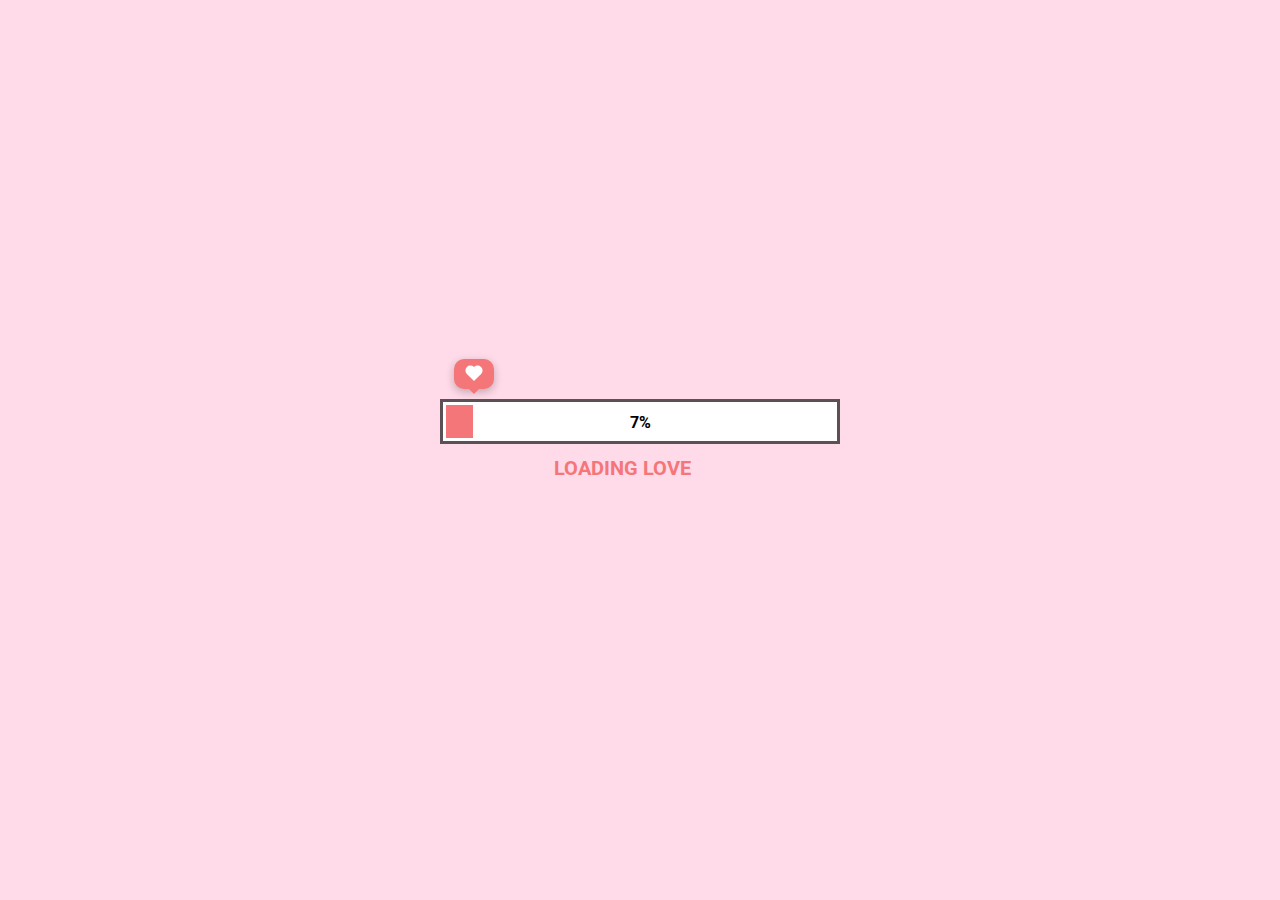
<file: index.html>
<!DOCTYPE html>
<html lang="en">
<head>
    <meta charset="UTF-8">
    <meta name="viewport" content="width=device-width, initial-scale=1.0">
    <link rel="stylesheet" href="style.css">
    <script src="./app.js" defer></script>
    <title>Document</title>
</head>
<body>
    <div class="loading">
        <div class="boxHeartImg">
            <div class="heartItem item1">
                <img src="./image/heart.png" alt="">
            </div>
            <div class="heartItem item2">
                <img src="./image/heart.png" alt="">
            </div>
            <div class="heartItem item3">
                <img src="./image/heart.png" alt="">
            </div>
        </div>
        <div class="heartBox">
            <div class="heart"></div>
        </div>
        <div class="progress-bar">
            <div class="progress"></div>
            <div class="percent">100%</div>
        </div>
        <h2 class="textBox">
            <span class="textLoad">loading love</span>
            <span class="cricle1">.</span>
            <span class="cricle2">.</span>
            <span class="cricle3">.</span>
        </h2>
        <div class="buttonCLick">
            <img src="./image/cursor.png" alt="">
            <div class="button">
                <p class="textBtn"></p>
            </div>
        </div>
    </div>
</body>
</html>
</file>
<file: style.css>
@import url('https://fonts.googleapis.com/css2?family=Roboto:wght@500&display=swap');
*{
    padding: 0;
    margin: 0;
    box-sizing: border-box;
}
body{
    background: rgb(255, 218, 232);
    display: flex;
    justify-content: center;
    align-items: center;
    min-height: 100vh;
}
.loading{
    position: relative;
    display: flex;
    justify-content: center;
    align-items: center;
    flex-direction: column;
}
.loading .boxHeartImg{
    position: absolute;
    width: 100%;
    top: -40px;
    display: flex;
    justify-content: space-between;
}
.heartItem.item1{
    position: relative;
    left: -4%;
    transform: scale(0);
}
.heartItem.item2{
    position: relative;
    left: 4%;
    transform: scale(0);
}
.heartItem.item3{
    position: relative;
    right: -6%;
    transform: scale(0);
}
/* animation: love1 5s infinite ease-in 1s; */
/* @keyframes love1{
    0%{
        opacity: 0;
        transform: scale(0.2) rotate(0deg) translate3d(100px, 0, 0);
    }
    50%{
        opacity: 1;
    }
    100%{
        opacity: 0;
        transform: scale(0.8) rotate(-40deg) translate3d(-50px, -400px, 0);
    }
} */
@keyframes heartScale{
    0%{
        transform: scale(0);
    }
    30%{
        transform: scale(1.2);
    }
    50%,100%{
        transform: scale(1);
    }
}
.heartItem.item1 img{
    width: 40px;
}
.heartItem.item2 img{
    width: 50px;
    transform: translateY(-10px);
}
.heartItem.item3 img{
    width: 60px;
    transform: translateY(-20px);
}
.heartItem::before{
    position: absolute;
    content: '';
    width: 3px;
    height: 40px;
    background-color: rgb(91,81,84);
    left: 51%;
    top: 10px;
    transform: translateX(-50%);
    z-index: -1;
}
.progress-bar{
    position: relative;
    width: 400px;
    height: 45px;
    background: #fff;
    padding: 3px;
    border: 3px solid rgb(91,81,84);
    display: flex;
}
.progress{
    width: 0px;
    height: 100%;
    background-color: rgb(244,118,121);
    left: 0;
    transition: 0.1s;
}
.percent{
    position: absolute;
    top: 50%;
    left: 50%;
    transform: translate(-50%, -50%);
    font-weight: bold;
    font-family: 'Roboto', sans-serif;
}
.loading .textBox{
    transition: 0.5s;
    margin-top: 10px;
}
.loading .textLoad{
    font-family: 'Roboto', sans-serif;
    color: rgb(244,118,121);
    font-family: 500;
    font-size: 20px;
    text-transform: uppercase;
}
.loading h2 .cricle1, .cricle2, .cricle3{
    color: rgb(244,118,121);
    opacity: 0;
}
.cricle1{
    animation: 1s .25s cricle linear infinite;
}
.cricle2{
    animation: 1s .5s cricle linear infinite;
}
.cricle3{
    animation: 1s .75s cricle linear infinite;
}
@keyframes cricle{
    0%{
        opacity: 0;
    }
    50%{
        opacity: 1;
    }
    100%{
        opacity: 0;
    }
}
.button{
    position: relative;
    width: 10px;
    height: 10px;
    background: #fff;
    border-radius: 50%;
    transition: 0.5s;
    transform: scale(0);
    display: flex;
    justify-content: center;
    align-items: center;
    font-family: 'Roboto', sans-serif;
    cursor: pointer;
    font-weight: bold;
    letter-spacing: 1px;
}
.buttonCLick{
    position: relative;
    display: flex;
    height: 40px;
    align-items: center;
    margin-top: -20px;
    filter: drop-shadow(rgba(0, 0, 0, 0.25) 1.95px 1.95px 2.6px);
}
.buttonCLick img{
    opacity: 0;
    width: 25px;
    position: absolute;
    margin-left: -20px;
    transform: translateX(-20px) rotate(90deg);
    animation: 1s cursor infinite linear;
}
@keyframes cursor{
    0%{
        transform: translateX(-20px) rotate(90deg);
    }
    50%{
        transform: translateX(-10px) rotate(90deg);
    }
}
.heartBox{
    position: absolute;
    top: -40px;
    left: -3.2%;
    width: 40px;
    height: 30px;
    border-radius: 10px;
    background-color: rgb(244,118,121);
    display: flex;
    justify-content: center;
    align-items: center;
    box-shadow: rgba(0, 0, 0, 0.24) 0px 3px 8px;
    transition: 0.1s;
}
.heartBox::before{
    content: "";
    position: absolute;
    top: 100%;
    left: 50%;
    margin-left: -5px;
    border-width: 5px;
    border-style: solid;
    border-color: rgb(244,118,121) transparent transparent transparent;
}
.heartBox .heart{
    position: relative;
    width: 10px;
    height: 10px;
    background-color: #fff;
    transform: rotate(45deg);
}
.heartBox .heart::before{
    position: absolute;
    content: '';
    width: 100%;
    height: 100%;
    background-color: #fff;
    right: 50%;
    border-radius: 50%;
}
.heartBox .heart::after{
    position: absolute;
    content: '';
    width: 100%;
    height: 100%;
    background-color: #fff;
    bottom: 50%;
    border-radius: 50%;
}
</file>
